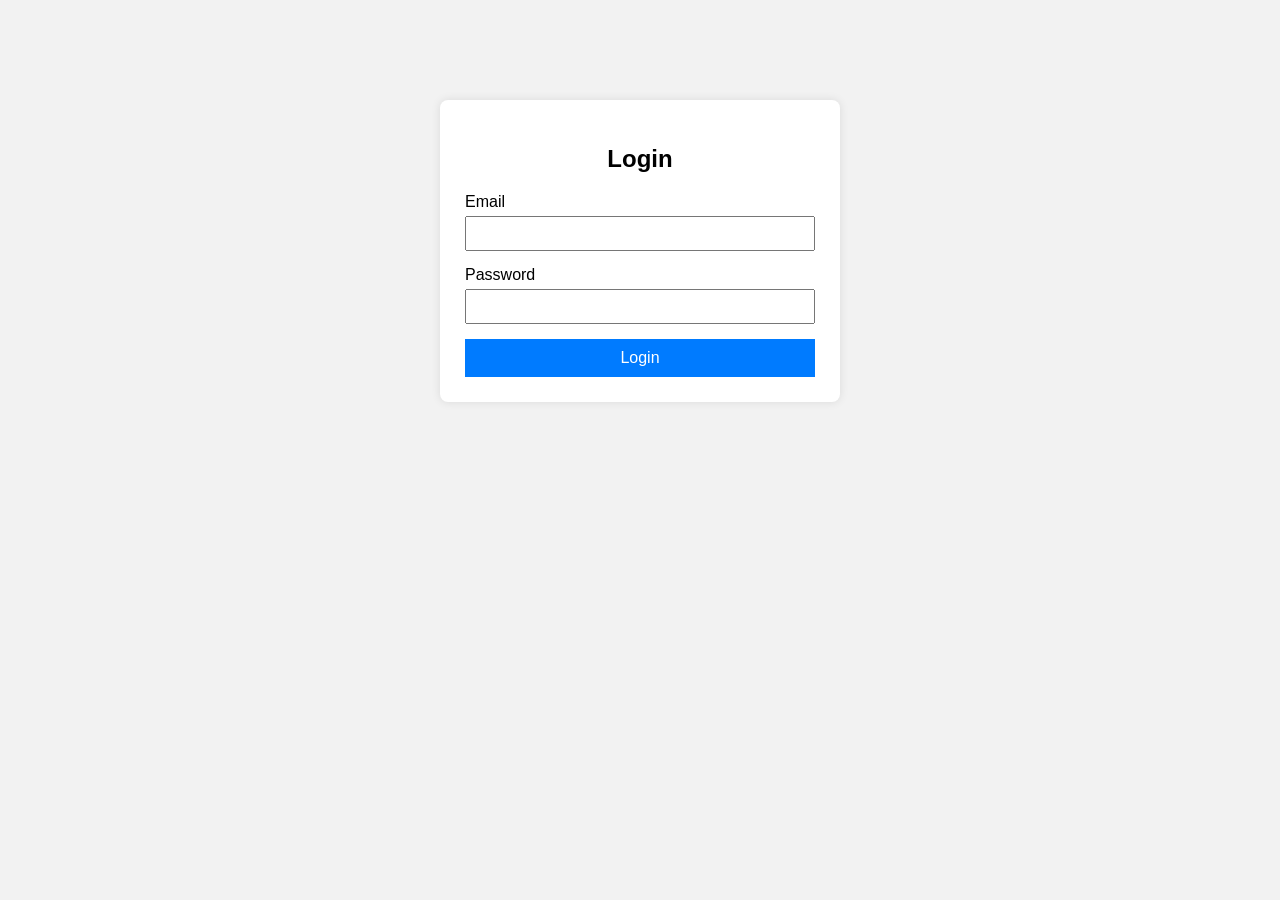
<file: Final term lab tasks/FINAL LAB 2/index.html>
<!DOCTYPE html>
<html lang="en">
<head>
    <meta charset="UTF-8">
    <title>Login Page</title>
    <link rel="stylesheet" href="style.css">
</head>
<body>

<div class="login-container">
    <h2>Login</h2>

    <form action="login.php" method="POST" onsubmit="return validateForm()">
        <div class="input-group">
            <label>Email</label>
            <input type="text" id="email" name="email">
            <span id="emailError" class="error"></span>
        </div>

        <div class="input-group">
            <label>Password</label>
            <input type="password" id="password" name="password">
            <span id="passwordError" class="error"></span>
        </div>

        <button type="submit">Login</button>
    </form>
</div>

<script src="script.js"></script>
</body>
</html>
</file>
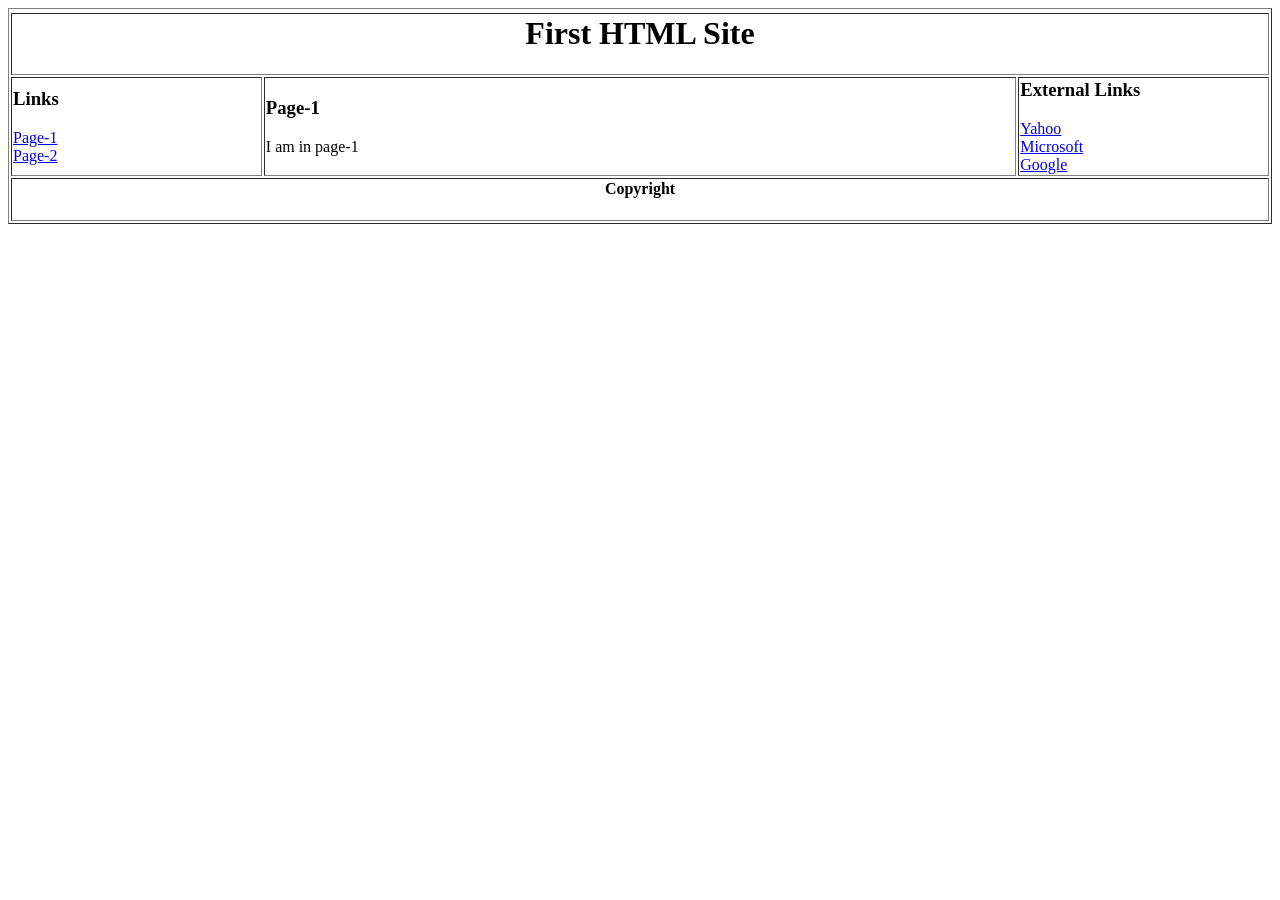
<file: Lab 1-1.html>
<html>
<head>
    <title>First HTML Site</title>
</head>
<body>
        
        <table border="1" align="center" width="100%">
            <tr>
                
                
            </tr>
            <tr>
                <td colspan="3" align="center">
                    <h1>First HTML Site</h1>
                </td>
              </tr>
              <td width="20%" >
                <h3>Links</h3>
                <a href="page1.html">Page-1</a><br>
                <a href="page2.html">Page-2</a>
            </td>
     
            <td width="60%">
                <h3>Page-1</h3>
                <p>I am in page-1</p>
            </td>
     
            <td width="20%">
               <h3>External Links</h3>
               <a href= "https://www.yahoo.com" target="_blank">Yahoo</a> <br>
               <a href="https://www.microsoft.com" target="_blank">Microsoft</a><br>
               <a href="https://www.google.com" target="_blank">Google</a>
            </td>
     
     
            <tr>
                <td colspan="3" align="center" height="5%">
                 <h4>Copyright </h4>
                </td>
             </tr>
         
       
        </tr>
    </table>
     
     
     
     
    </body>
     
    </html>
</file>
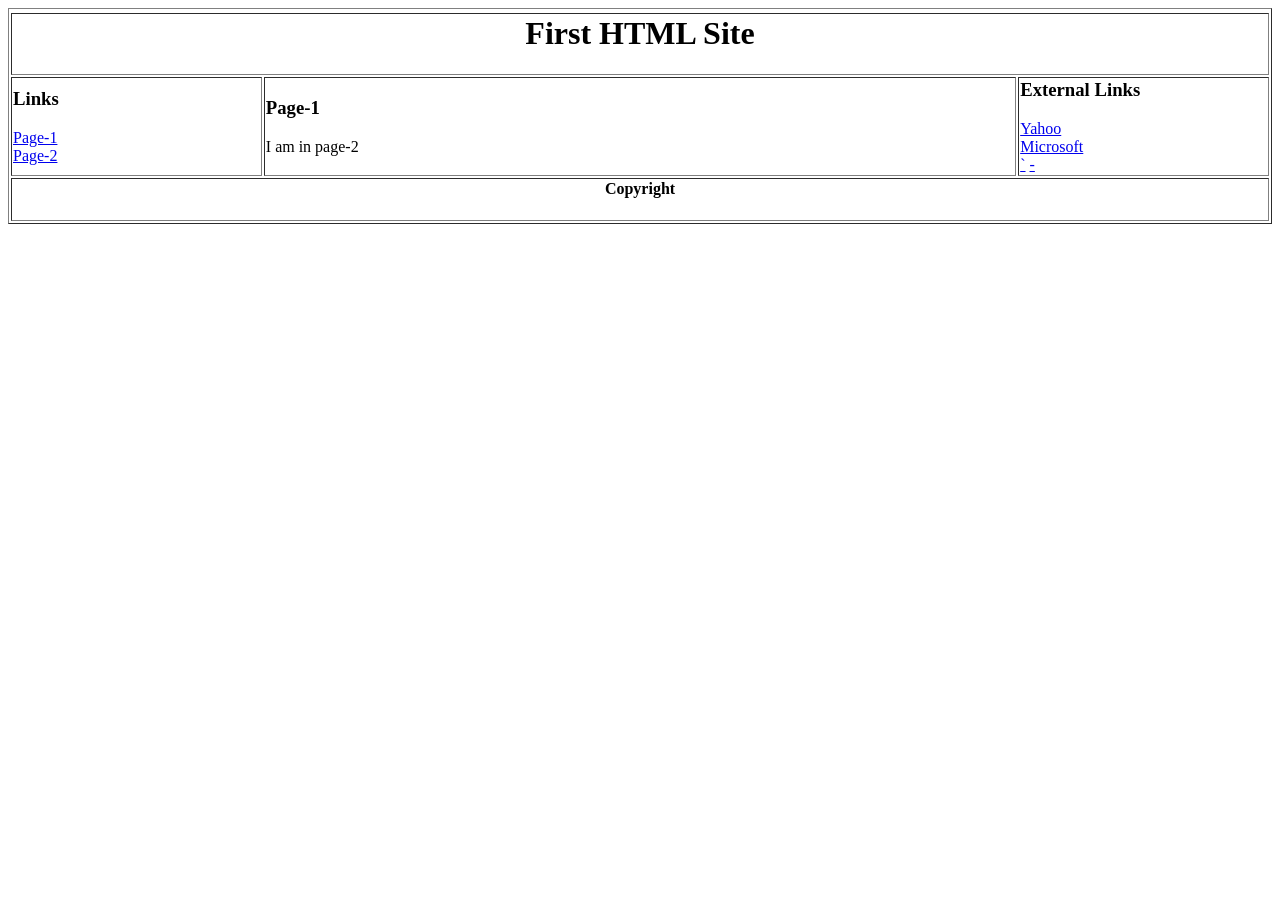
<file: Lab 1-2.html>
<html>
<head>
    <title>First HTML Site</title>
</head>
<body>
        
        <table border="1" align="center" width="100%">
            <tr>
                
                
            </tr>
            <tr>
                <td colspan="3" align="center">
                    <h1>First HTML Site</h1>
                </td>
              </tr>
              <td width="20%" >
                <h3>Links</h3>
                <a href="page1.html">Page-1</a><br>
                <a href="page2.html">Page-2</a>
            </td>
     
            <td width="60%">
                <h3>Page-1</h3>
                <p>I am in page-2</p>
            </td>
     
            <td width="20%">
               <h3>External Links</h3>
               <a href= "https://www.yahoo.com" target="_blank">Yahoo</a> <br>
               <a href="https://www.microsoft.com" target="_blank">Microsoft</a><br>
               <a href="https://www.google.com" target="_blank">`</a>
               <a href="https://www.google.com" target="_blank">-</a>
            </td>
     
     
            <tr>
                <td colspan="3" align="center" height="5%">
                 <h4>Copyright </h4>
                </td>
             </tr>
         
       
        </tr>
    </table>
     
     
     
     
    </body>
     
    </html>
</file>
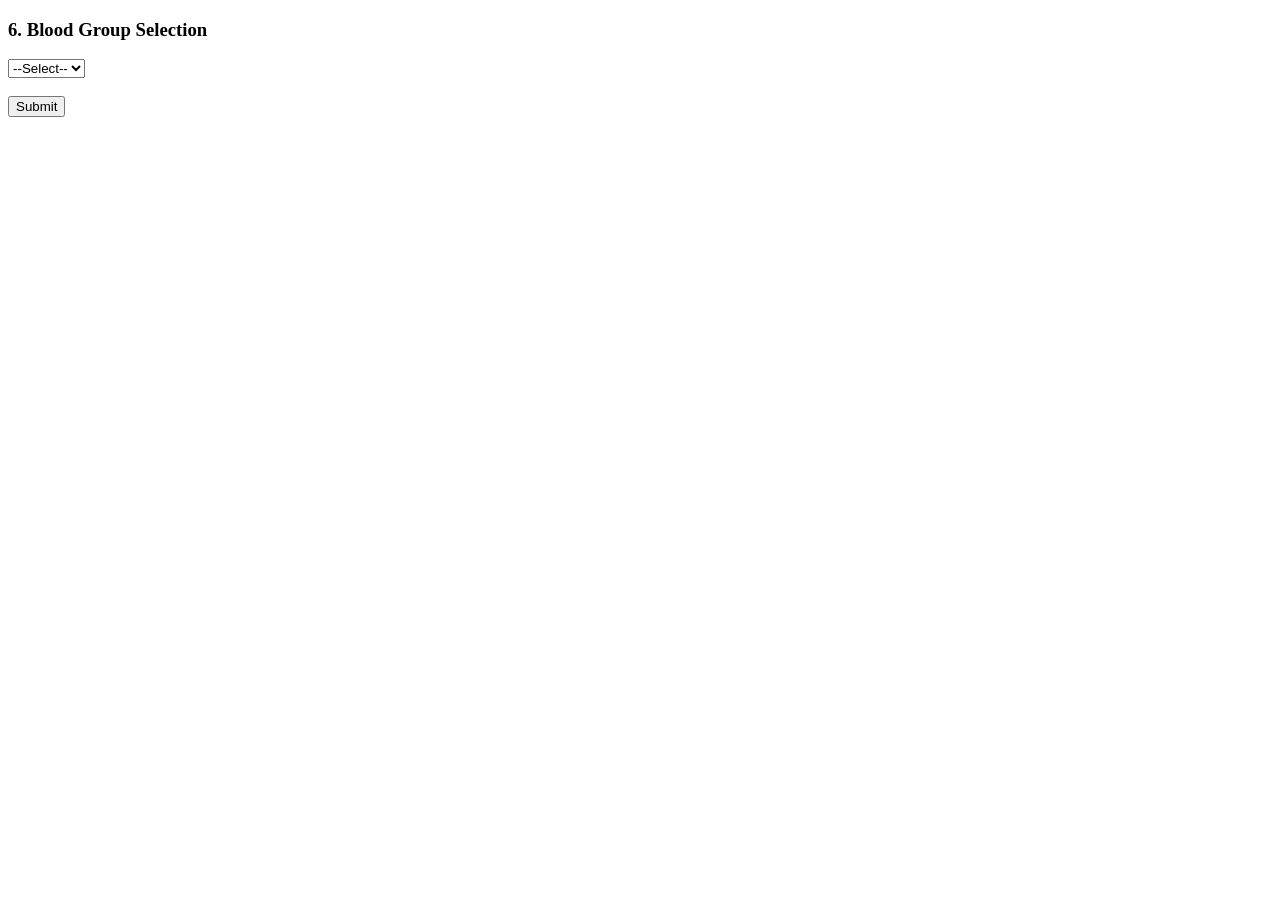
<file: lab7-2 BLOOD GROUP.html>
<!DOCTYPE html>
<html>
<head>
<title>Form 6 - Blood Group Selection</title>
</head>
<body>
<h3>6. Blood Group Selection</h3>

<form onsubmit="return checkBlood()">
  <select id="blood" onblur="checkBlood()">
    <option value="">--Select--</option>
    <option value="A+">A+</option>
    <option value="A-">A-</option>
    <option value="B+">B+</option>
    <option value="B-">B-</option>
    <option value="AB+">AB+</option>
    <option value="AB-">AB-</option>
    <option value="O+">O+</option>
    <option value="O-">O-</option>
  </select><br>
  
  <span id="err" style="color:red"></span><br>
  <input type="submit" value="Submit">
</form>

<script>
function checkBlood(){
  var v = document.getElementById('blood').value;
  var e = document.getElementById('err');
  if(v == ''){
    e.textContent = 'Please select your blood group';
    return false;
  }
  e.textContent = '';
  return true;
}
</script>
</body>
</html>
</file>
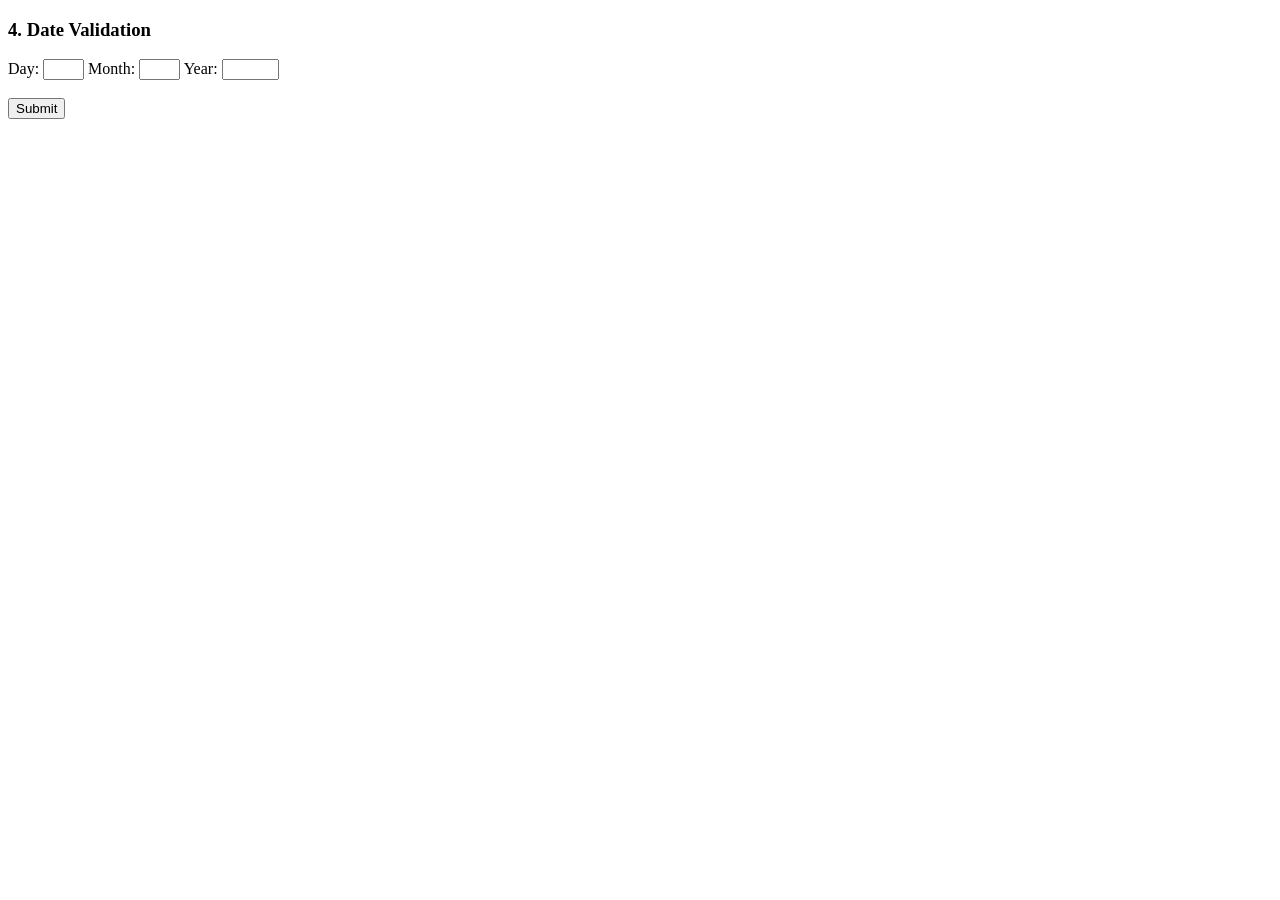
<file: lab7-2 DATE VALIDATION.html>
<!DOCTYPE html>
<html>
<head>
<title>Form 4 - Date Validation</title>
</head>
<body>
<h3>4. Date Validation</h3>

<form onsubmit="return checkDate()">
  Day: <input type="text" id="dd" size="3" onblur="checkDate()">
  Month: <input type="text" id="mm" size="3" onblur="checkDate()">
  Year: <input type="text" id="yy" size="5" onblur="checkDate()"><br>
  <span id="err" style="color:red"></span><br>
  <input type="submit" value="Submit">
</form>

<script>
function checkDate(){
  var d=parseInt(document.getElementById('dd').value,10);
  var m=parseInt(document.getElementById('mm').value,10);
  var y=parseInt(document.getElementById('yy').value,10);
  var e=document.getElementById('err');
  if(isNaN(d)||isNaN(m)||isNaN(y)){ e.textContent='All fields required'; return false; }
  if(d<1||d>31||m<1||m>12||y<1900||y>2016){ e.textContent='Invalid date'; return false; }
  e.textContent=''; return true;
}
</script>
</body>
</html>
</file>
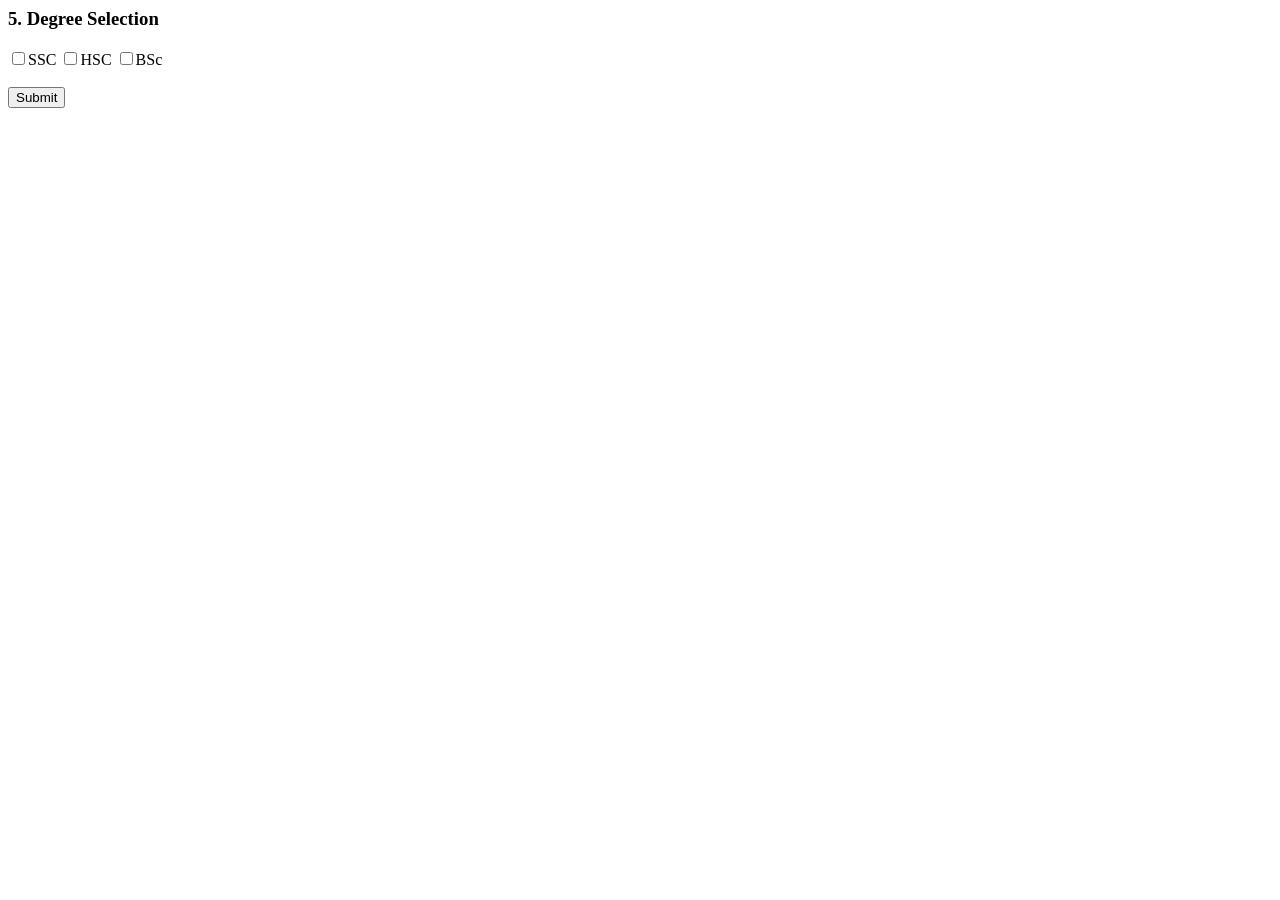
<file: lab7-2 DEGREE.html>
<html>
<head>
<title>Form 5 - Degree Selection</title>
</head>
<body>
<h3>5. Degree Selection</h3>

<form onsubmit="return checkDegree()">
  <label><input type="checkbox" name="d" value="ssc">SSC</label>
  <label><input type="checkbox" name="d" value="hsc">HSC</label>
  <label><input type="checkbox" name="d" value="bsc">BSc</label><br>
  
  <span id="err" style="color:red"></span><br>
  <input type="submit" value="Submit">
</form>

<script>
function checkDegree(){
  var d = document.querySelectorAll('input[name="d"]:checked');
  var e = document.getElementById('err');
  if(d.length == 0){
    e.textContent = 'Please select at least one degree';
    return false;
  }
  e.textContent = '';
  return true;
}
</script>
</body>
</html>
</file>
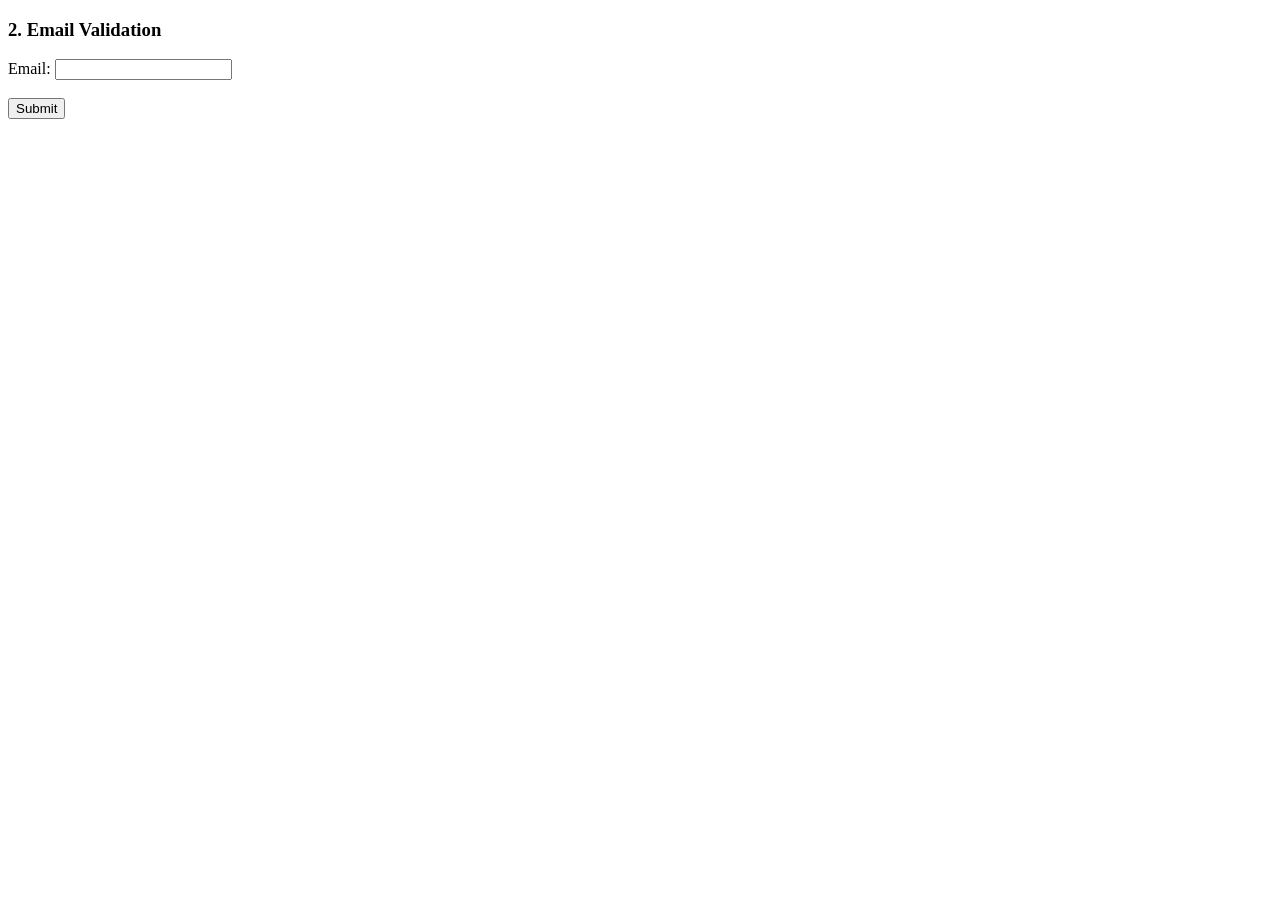
<file: lab7-2 EMAIL.html>
<!DOCTYPE html>
<html>
<head>
<title>Form 2 - Email Validation</title>
</head>
<body>
<h3>2. Email Validation</h3>

<form onsubmit="return checkEmail()">
  Email: <input type="text" id="email" onblur="checkEmail()"><br>
  <span id="err" style="color:red"></span><br>
  <input type="submit" value="Submit">
</form>

<script>
function checkEmail(){
  var v = document.getElementById('email').value.trim();
  var e = document.getElementById('err');
  if(v == ''){ e.textContent='Email cannot be empty'; return false; }
  if(!/^[^\\s@]+@[^\\s@]+\\.[^\\s@]+$/.test(v)){ e.textContent='Invalid email'; return false; }
  e.textContent=''; return true;
}
</script>
</body>
</html>
</file>
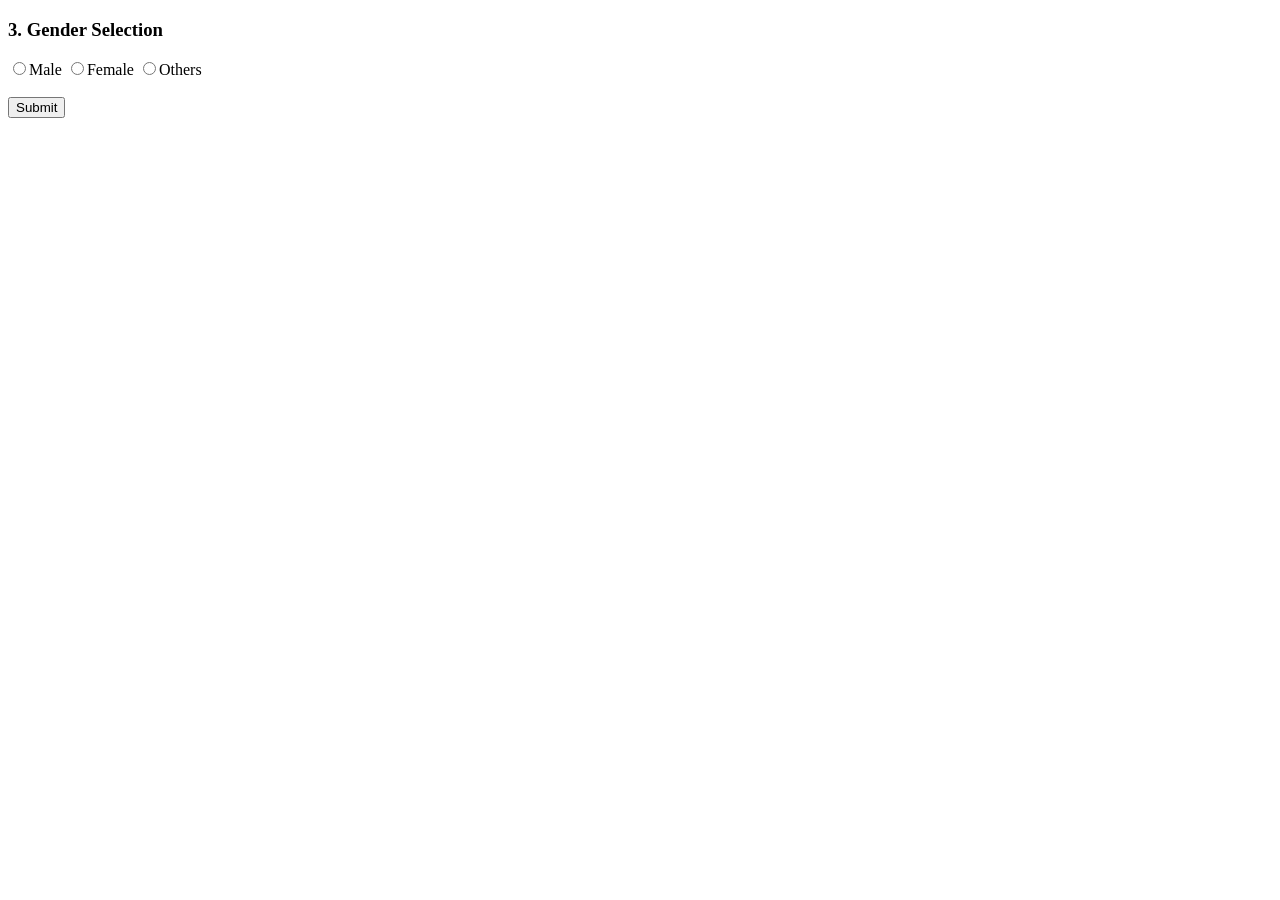
<file: lab7-2 GENDER.html>
<!DOCTYPE html>
<html>
<head>
<title>Form 3 - Gender Selection</title>
</head>
<body>
<h3>3. Gender Selection</h3>

<form onsubmit="return checkGender()">
  <label><input type="radio" name="g" value="m">Male</label>
  <label><input type="radio" name="g" value="f">Female</label>
  <label><input type="radio" name="g" value="o">Others</label><br>
  <span id="err" style="color:red"></span><br>
  <input type="submit" value="Submit">
</form>

<script>
function checkGender(){
  var g = document.querySelector('input[name="g"]:checked');
  var e = document.getElementById('err');
  if(!g){ e.textContent='Select one'; return false; }
  e.textContent=''; return true;
}
</script>
</body>
</html>
</file>
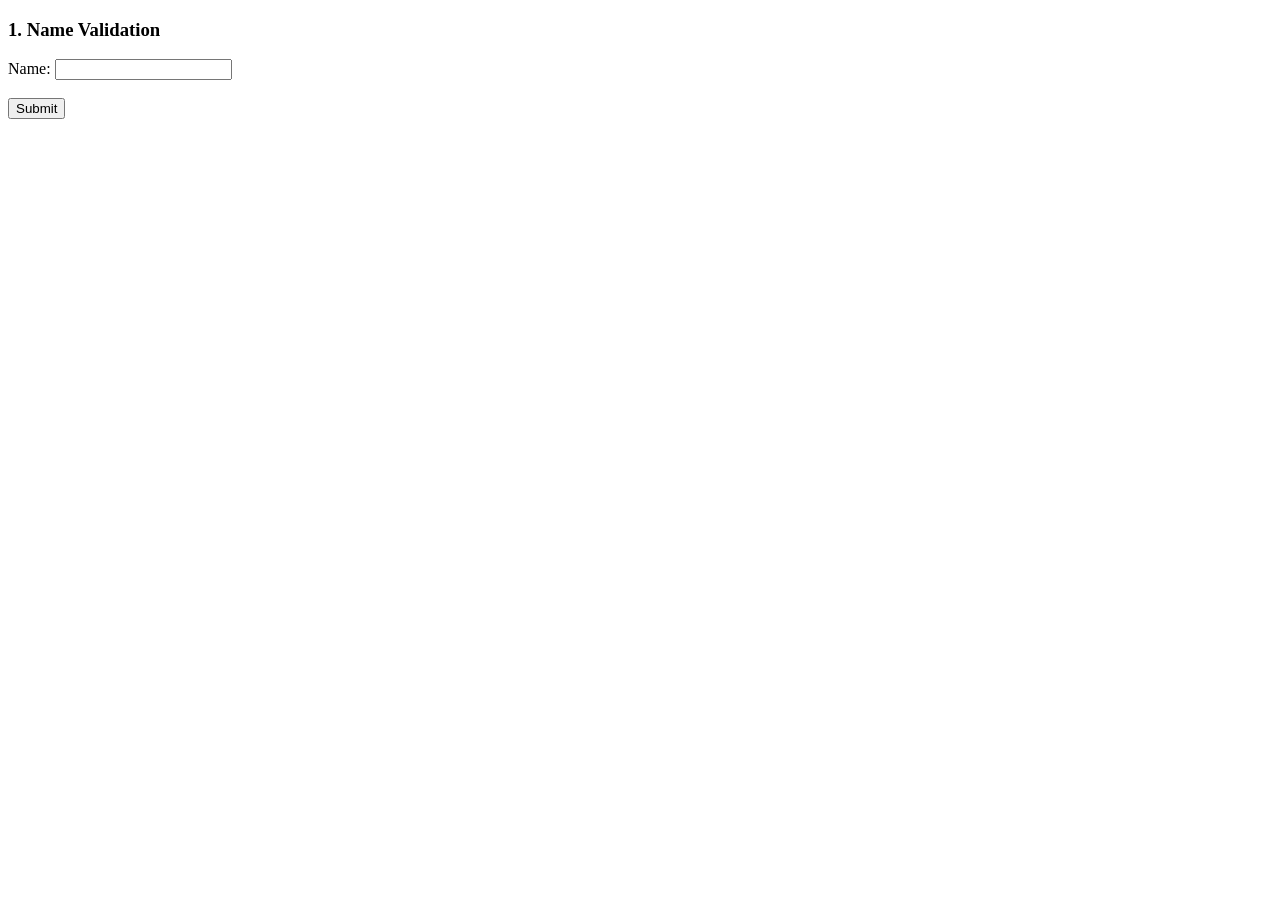
<file: lab7-2 NAME VALIDATION.html>
<!DOCTYPE html>
<html>
<head>
<title>Form 1 - Name Validation</title>
</head>
<body>
<h3>1. Name Validation</h3>

<form onsubmit="return checkName()">
  Name: <input type="text" id="name" onblur="checkName()"><br>
  <span id="err" style="color:red"></span><br>
  <input type="submit" value="Submit">
</form>

<script>
function checkName(){
  var v = document.getElementById('name').value.trim();
  var e = document.getElementById('err');
  if(v == ''){ e.textContent='Name cannot be empty'; return false; }
  if(!/^[A-Za-z]/.test(v)){ e.textContent='Must start with a letter'; return false; }
  if(v.split(/\s+/).length < 2){ e.textContent='Enter at least two words'; return false; }
  if(!/^[A-Za-z.\-\s]+$/.test(v)){ e.textContent='Only letters, dot, dash allowed'; return false; }
  e.textContent=''; return true;
}
</script>
</body>
</html>
</file>
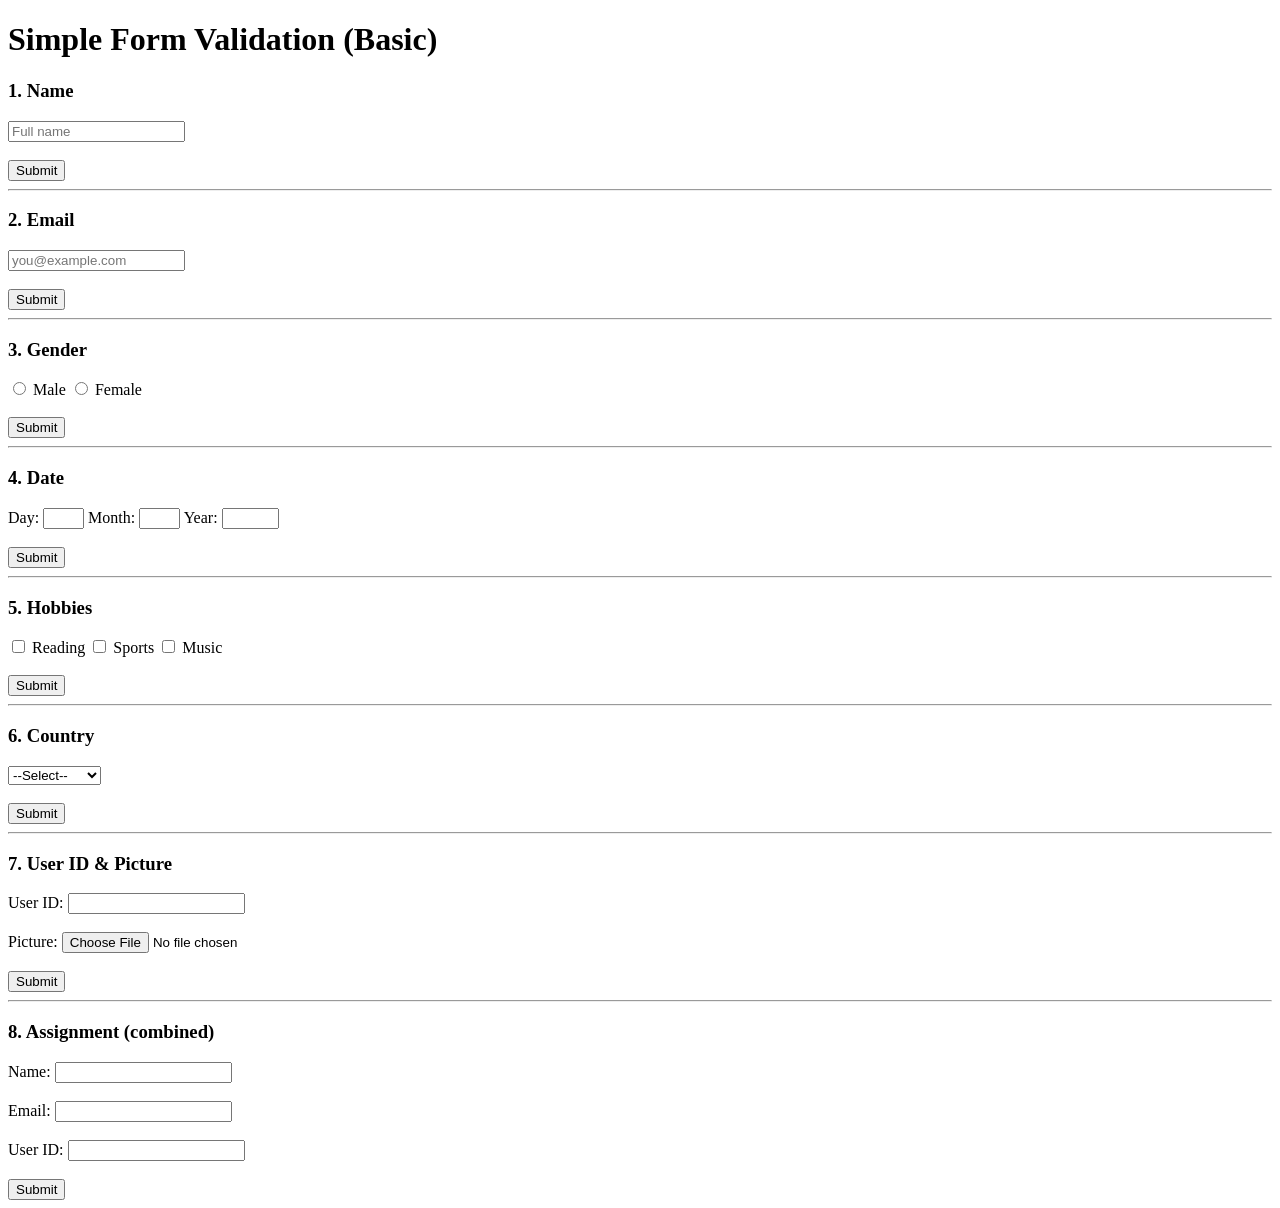
<file: lab7-2 USER AND PICTURE.html>
<!DOCTYPE html>
<html>
<head>
  <meta charset="utf-8">
  <title>Lab 7.2 - Simple Form Validation</title>
</head>
<body>
  <h1>Simple Form Validation (Basic)</h1>

  <!-- 1. Name (cannot be empty, at least 2 words, start with letter, allow letters . - ) -->
  <form id="f1" onsubmit="return checkF1()">
    <h3>1. Name</h3>
    <input id="name" onblur="checkName()" type="text" placeholder="Full name"><br>
    <span id="errName" style="color:red"></span><br>
    <input type="submit" value="Submit">
  </form>
  <hr>

  <!-- 2. Email -->
  <form id="f2" onsubmit="return checkF2()">
    <h3>2. Email</h3>
    <input id="email" onblur="checkEmail()" type="text" placeholder="you@example.com"><br>
    <span id="errEmail" style="color:red"></span><br>
    <input type="submit" value="Submit">
  </form>
  <hr>

  <!-- 3. Radio (at least one) -->
  <form id="f3" onsubmit="return checkF3()">
    <h3>3. Gender</h3>
    <label><input name="gender" type="radio" value="M"> Male</label>
    <label><input name="gender" type="radio" value="F"> Female</label><br>
    <span id="errGender" style="color:red"></span><br>
    <input type="submit" value="Submit">
  </form>
  <hr>

  <!-- 4. Date (dd mm yyyy) -->
  <form id="f4" onsubmit="return checkF4()">
    <h3>4. Date</h3>
    Day: <input id="dd" onblur="checkDate()" type="text" size="3"> 
    Month: <input id="mm" onblur="checkDate()" type="text" size="3">
    Year: <input id="yy" onblur="checkDate()" type="text" size="5"><br>
    <span id="errDate" style="color:red"></span><br>
    <input type="submit" value="Submit">
  </form>
  <hr>

  <!-- 5. Checkbox (at least one) -->
  <form id="f5" onsubmit="return checkF5()">
    <h3>5. Hobbies</h3>
    <label><input name="hobby" type="checkbox" value="r"> Reading</label>
    <label><input name="hobby" type="checkbox" value="s"> Sports</label>
    <label><input name="hobby" type="checkbox" value="m"> Music</label><br>
    <span id="errHobby" style="color:red"></span><br>
    <input type="submit" value="Submit">
  </form>
  <hr>

  <!-- 6. Select (must choose) -->
  <form id="f6" onsubmit="return checkF6()">
    <h3>6. Country</h3>
    <select id="country" onblur="checkCountry()">
      <option value="">--Select--</option>
      <option value="bd">Bangladesh</option>
      <option value="in">India</option>
      <option value="us">USA</option>
    </select><br>
    <span id="errCountry" style="color:red"></span><br>
    <input type="submit" value="Submit">
  </form>
  <hr>

  <!-- 7. UserId (positive) and picture (non-empty) -->
  <form id="f7" onsubmit="return checkF7()">
    <h3>7. User ID & Picture</h3>
    User ID: <input id="uid" onblur="checkUid()" type="number"><br>
    <span id="errUid" style="color:red"></span><br>
    Picture: <input id="pic" onblur="checkPic()" type="file"><br>
    <span id="errPic" style="color:red"></span><br>
    <input type="submit" value="Submit">
  </form>
  <hr>

  <!-- 8. Assignment (name,email,userid combined) -->
  <form id="f8" onsubmit="return checkF8()">
    <h3>8. Assignment (combined)</h3>
    Name: <input id="aName" onblur="checkAName()" type="text"><br>
    <span id="aErrName" style="color:red"></span><br>
    Email: <input id="aEmail" onblur="checkAEmail()" type="text"><br>
    <span id="aErrEmail" style="color:red"></span><br>
    User ID: <input id="aUid" onblur="checkAUid()" type="number"><br>
    <span id="aErrUid" style="color:red"></span><br>
    <input type="submit" value="Submit">
  </form>


<script>
/* --- 1. Name --- */
function checkName(){
  var v = document.getElementById('name').value.trim();
  var e = document.getElementById('errName');
  if(v === '') { e.textContent = 'Name cannot be empty'; return false; }
  if(!/^[A-Za-z]/.test(v)) { e.textContent = 'Must start with a letter'; return false; }
  if(v.split(/\s+/).length < 2) { e.textContent = 'Enter at least two words'; return false; }
  if(!/^[A-Za-z.\-\s]+$/.test(v)) { e.textContent = 'Only letters, dot, dash allowed'; return false; }
  e.textContent = ''; return true;
}
function checkF1(){ return checkName(); }

/* --- 2. Email --- */
function checkEmail(){
  var v = document.getElementById('email').value.trim();
  var e = document.getElementById('errEmail');
  if(v === '') { e.textContent = 'Email cannot be empty'; return false; }
  if(!/^[^\s@]+@[^\s@]+\.[^\s@]+$/.test(v)) { e.textContent = 'Invalid email'; return false; }
  e.textContent=''; return true;
}
function checkF2(){ return checkEmail(); }

/* --- 3. Gender --- */
function checkF3(){
  var g = document.querySelector('input[name="gender"]:checked');
  var e = document.getElementById('errGender');
  if(!g) { e.textContent = 'Select one'; return false; }
  e.textContent=''; return true;
}

/* --- 4. Date --- */
function checkDate(){
  var d = parseInt(document.getElementById('dd').value,10);
  var m = parseInt(document.getElementById('mm').value,10);
  var y = parseInt(document.getElementById('yy').value,10);
  var e = document.getElementById('errDate');
  if(isNaN(d) || isNaN(m) || isNaN(y)) { e.textContent = 'All parts required'; return false; }
  if(d < 1 || d > 31 || m < 1 || m > 12 || y < 1900 || y > 2016) { e.textContent = 'Date out of range'; return false; }
  e.textContent=''; return true;
}
function checkF4(){ return checkDate(); }

/* --- 5. Hobbies --- */
function checkF5(){
  var c = document.querySelectorAll('input[name="hobby"]:checked');
  var e = document.getElementById('errHobby');
  if(c.length === 0) { e.textContent = 'Select at least one'; return false; }
  e.textContent=''; return true;
}

/* --- 6. Country --- */
function checkCountry(){
  var v = document.getElementById('country').value;
  var e = document.getElementById('errCountry');
  if(v === '') { e.textContent = 'Choose country'; return false; }
  e.textContent=''; return true;
}
function checkF6(){ return checkCountry(); }

/* --- 7. UID & Picture --- */
function checkUid(){
  var v = document.getElementById('uid').value;
  var e = document.getElementById('errUid');
  if(v === '' || Number(v) <= 0) { e.textContent = 'Enter positive ID'; return false; }
  e.textContent=''; return true;
}
function checkPic(){
  var v = document.getElementById('pic').value;
  var e = document.getElementById('errPic');
  if(v === '') { e.textContent = 'Upload picture'; return false; }
  e.textContent=''; return true;
}
function checkF7(){ return checkUid() & checkPic(); }

/* --- 8. Assignment combined --- */
function checkAName(){
  var v = document.getElementById('aName').value.trim();
  var e = document.getElementById('aErrName');
  if(v === '') { e.textContent = 'Name required'; return false; }
  if(v.split(/\s+/).length < 2) { e.textContent = 'At least two words'; return false; }
  e.textContent=''; return true;
}
function checkAEmail(){
  var v = document.getElementById('aEmail').value.trim();
  var e = document.getElementById('aErrEmail');
  if(v === '') { e.textContent = 'Email required'; return false; }
  if(!/^[^\s@]+@[^\s@]+\.[^\s@]+$/.test(v)) { e.textContent = 'Invalid email'; return false; }
  e.textContent=''; return true;
}
function checkAUid(){
  var v = document.getElementById('aUid').value;
  var e = document.getElementById('aErrUid');
  if(v === '' || Number(v) <= 0) { e.textContent = 'Positive ID required'; return false; }
  e.textContent=''; return true;
}
function checkF8(){ return checkAName() & checkAEmail() & checkAUid(); }

</script>
</body>
</html>
</file>
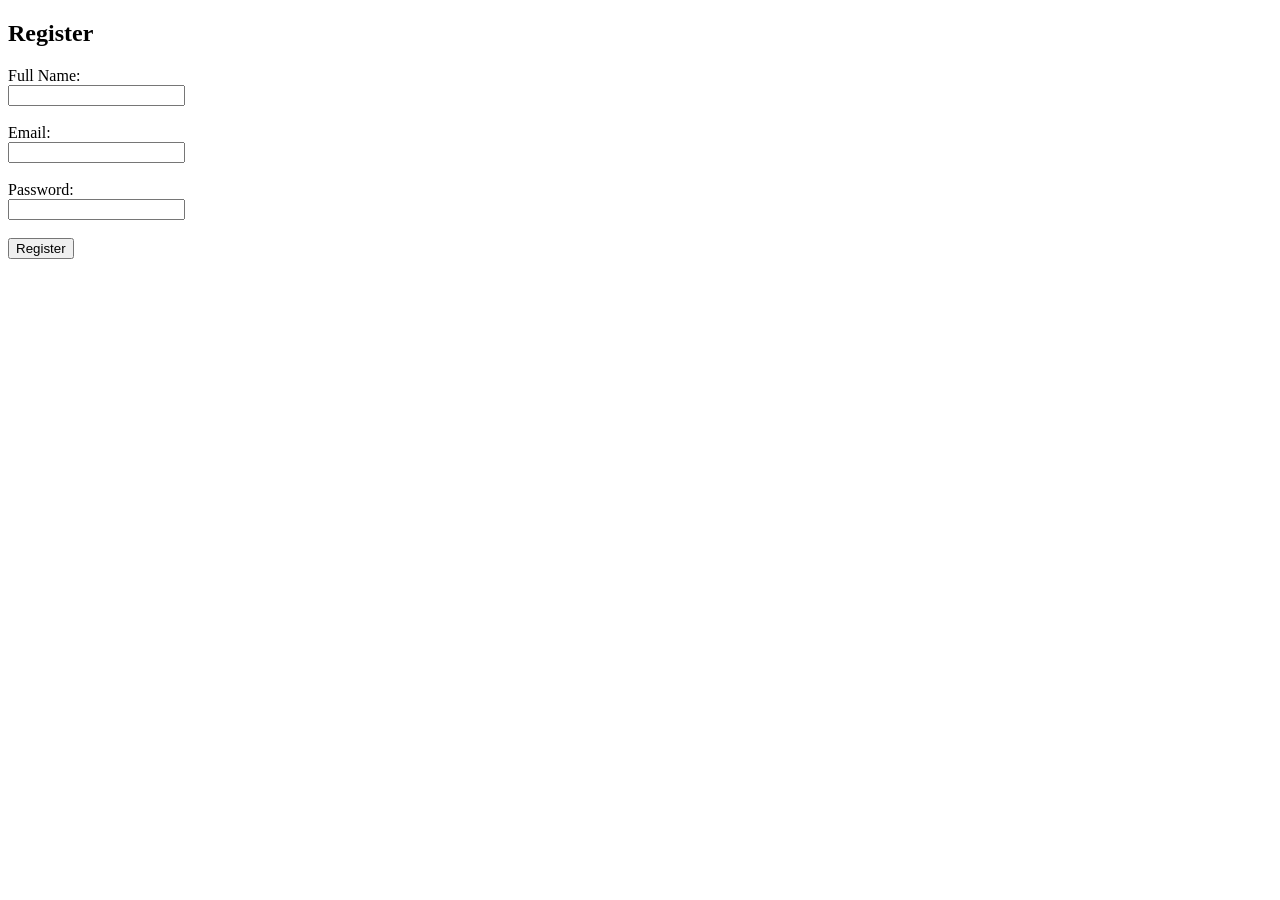
<file: registration.html>
<!DOCTYPE html>
<html lang="en">
<head>
    <meta charset="UTF-8">
    <meta name="viewport" content="width=device-width, initial-scale=1.0">
    <title>Register</title>
</head>
<body>

    <h2>Register</h2>
    <form action="/submit" method="post">
        <label for="name">Full Name:</label><br>
        <input type="text" id="name" name="name" required><br><br>

        <label for="email">Email:</label><br>
        <input type="email" id="email" name="email" required><br><br>

        <label for="password">Password:</label><br>
        <input type="password" id="password" name="password" required><br><br>

        <input type="submit" value="Register">
    </form>

</body>
</html>
</file>
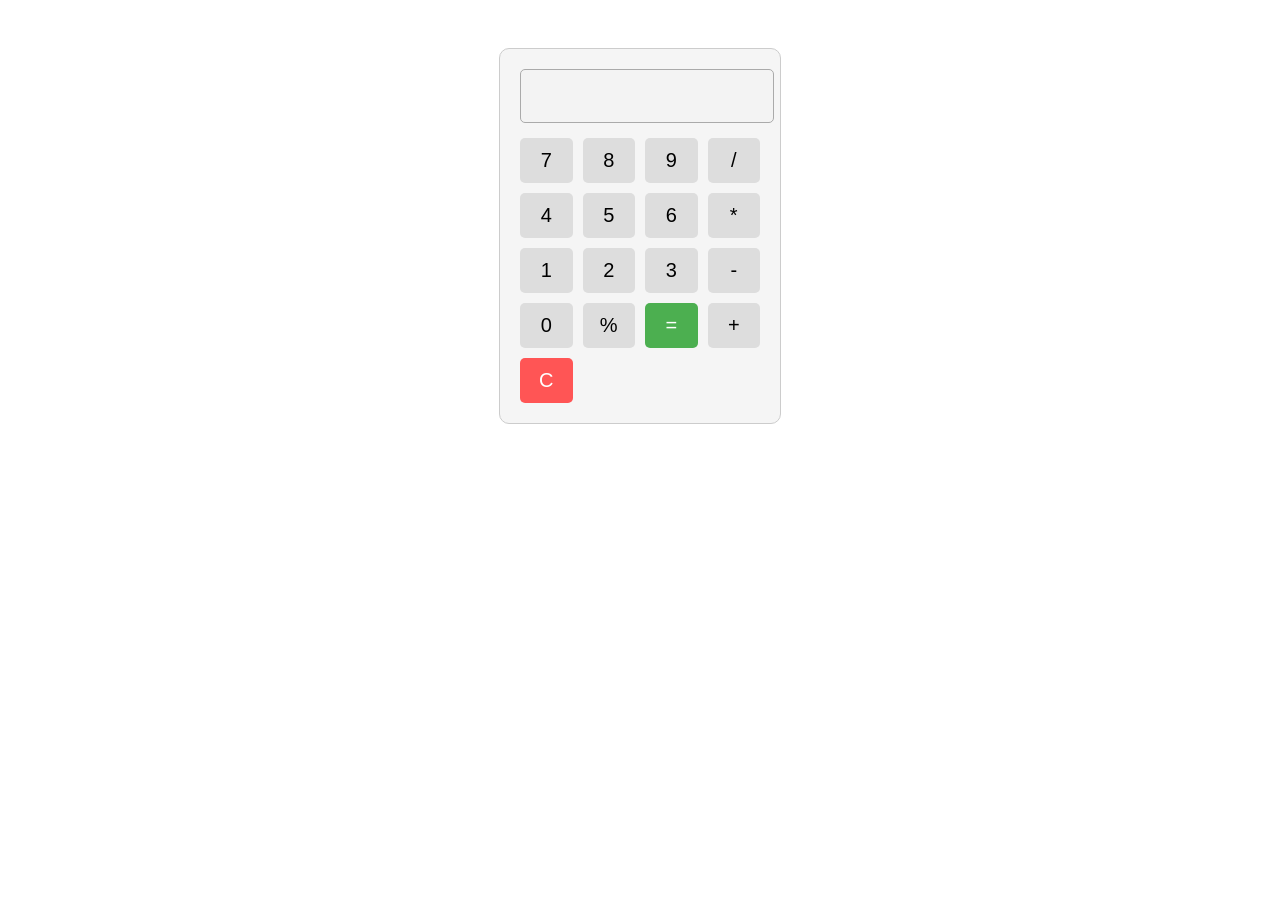
<file: calculator/calculator.html>
<!DOCTYPE html>
<html>
<head>
    <title>Modular Calculator</title>
    <link rel="stylesheet" href="style.css">
</head>
<body>

<div class="calculator">

    <input type="text" id="display" disabled>

    <div class="btn-grid">
        <button onclick="pressNumber('7')">7</button>
        <button onclick="pressNumber('8')">8</button>
        <button onclick="pressNumber('9')">9</button>
        <button onclick="pressOperator('/')">/</button>

        <button onclick="pressNumber('4')">4</button>
        <button onclick="pressNumber('5')">5</button>
        <button onclick="pressNumber('6')">6</button>
        <button onclick="pressOperator('*')">*</button>

        <button onclick="pressNumber('1')">1</button>
        <button onclick="pressNumber('2')">2</button>
        <button onclick="pressNumber('3')">3</button>
        <button onclick="pressOperator('-')">-</button>

        <button onclick="pressNumber('0')">0</button>
        <button onclick="percentage()">%</button>
        <button class="equals" onclick="calculate()">=</button>
        <button onclick="pressOperator('+')">+</button>

        <button class="clear" onclick="clearDisplay()">C</button>
    </div>
</div>

<script src="frame.js"></script>
<script src="addition.js"></script>
<script src="subtraction.js"></script>
<script src="multiplication.js"></script>
<script src="division.js"></script>
<script src="clear.js"></script>
<script src="percentage.js"></script>

</body>
</html>
</file>
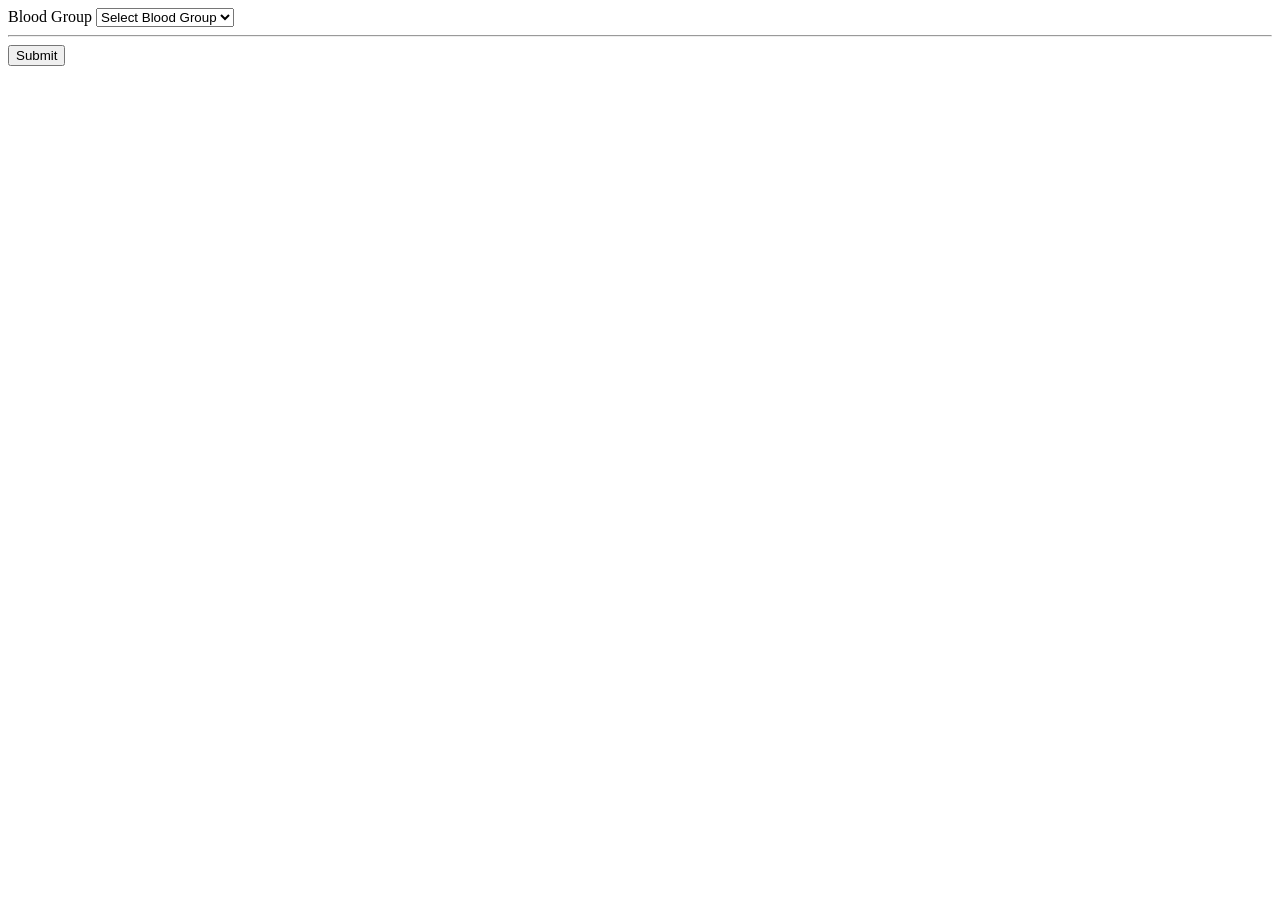
<file: MID FINAL LAB 3/Blood.html>
<html>
    <head></head>
        <title>Blood Group Form</title>
    </head>
    <body>
        <form>
            <label for="bloodGroup">Blood Group</label>
            <select id="bloodGroup" name="bloodGroup">
                <option value="">Select Blood Group</option>
                <option value="A+">A+</option>
                <option value="A-">A-</option>
                <option value="B+">B+</option>
                <option value="B-">B-</option>
                <option value="O+">O+</option>
                <option value="O-">O-</option>
                <option value="AB+">AB+</option>
                <option value="AB-">AB-</option>
            </select>
            <hr>
            <div id="blankBlood" style="color:red;"></div>
            <input id="btn" type="button" value="Submit">
            <br>
            <br>
            <div id="output"></div>
        </form>

        <script src="Blood.js"></script>
    </body>
</html>
</file>
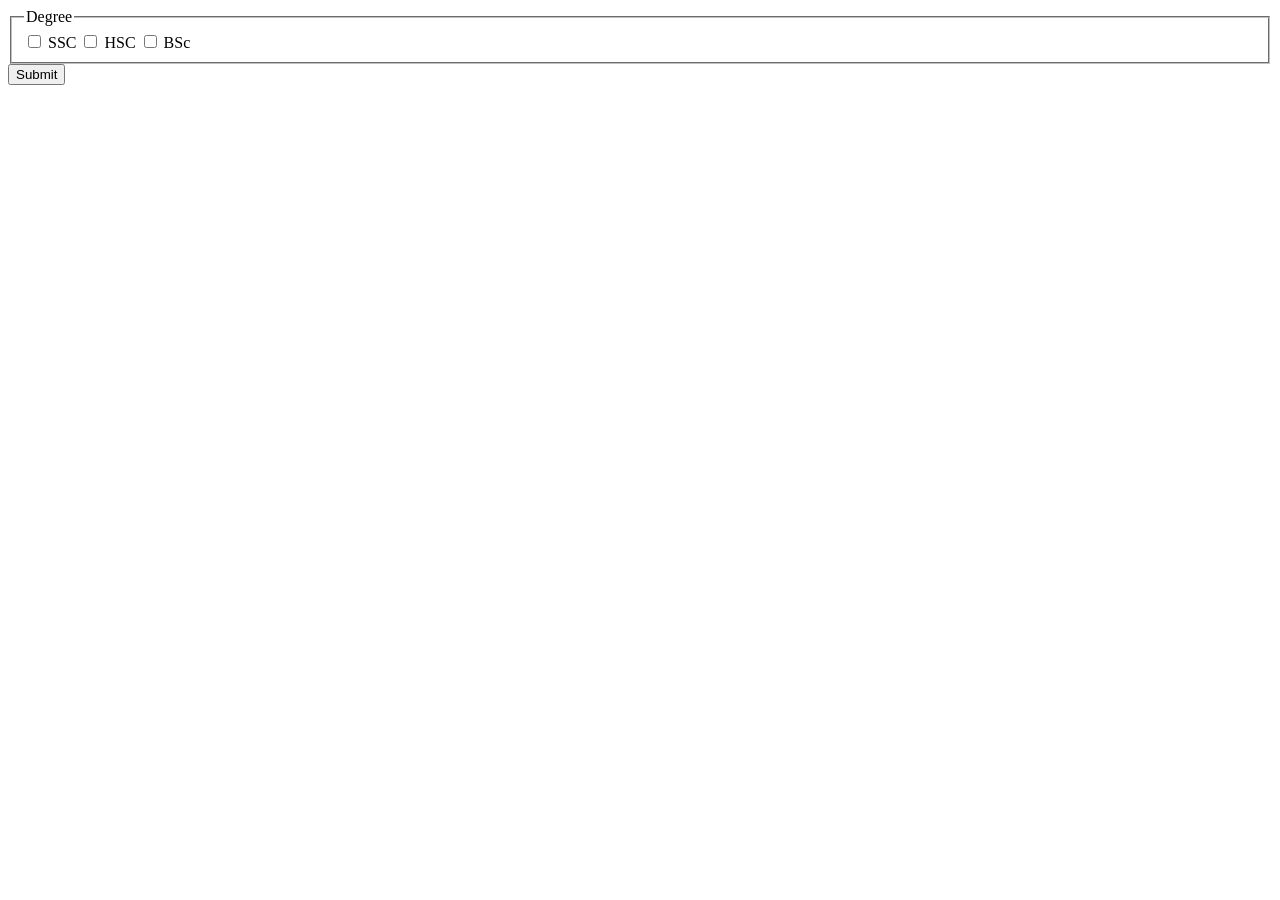
<file: MID FINAL LAB 3/Degree.html>
<html>
    <head></head>
        <title>Degree Form</title>
    </head>
    <body>
        <form>
            <fieldset>
                <legend>Degree</legend>
                <input type="checkbox" id="SSC" name="degree" value="SSC">
                <label for="SSC">SSC</label>
                <input type="checkbox" id="HSC" name="degree" value="HSC">
                <label for="HSC">HSC</label>
                <input type="checkbox" id="BSc" name="degree" value="BSc">
                <label for="BSc">BSc</label>
            </fieldset>
            <div id="blankDegree" style="color:red;"></div>
            <input id="btn" type="button" value="Submit">
            <br>
            <br>
            <div id="output"></div>
        </form>

        <script src="Degree.js"></script>
    </body>
</html>
</file>
<file: Final term lab tasks/FINAL LAB 2/style.css>
body {
    font-family: Arial, sans-serif;
    background: #f2f2f2;
}

.login-container {
    width: 350px;
    margin: 100px auto;
    padding: 25px;
    background: white;
    border-radius: 8px;
    box-shadow: 0 0 10px rgba(0,0,0,0.1);
}

.login-container h2 {
    text-align: center;
    margin-bottom: 20px;
}

.input-group {
    margin-bottom: 15px;
}

.input-group label {
    display: block;
    margin-bottom: 5px;
}

.input-group input {
    width: 100%;
    padding: 8px;
    box-sizing: border-box;
}

button {
    width: 100%;
    padding: 10px;
    background: #007bff;
    border: none;
    color: white;
    font-size: 16px;
    cursor: pointer;
}

button:hover {
    background: #0056b3;
}

.error {
    color: red;
    font-size: 12px;
}
</file>
<file: calculator/style.css>
body {
    font-family: Arial;
    display: flex;
    justify-content: center;
    padding-top: 40px;
}

.calculator {
    background: #f5f5f5;
    padding: 20px;
    border-radius: 10px;
    border: 1px solid #ccc;
    width: 240px;
}

#display {
    width: 100%;
    height: 50px;
    font-size: 24px;
    text-align: right;
    margin-bottom: 15px;
    border-radius: 5px;
    padding-right: 10px;
    border: 1px solid #aaa;
}

.btn-grid {
    display: grid;
    grid-template-columns: repeat(4, 1fr);
    grid-gap: 10px;
}

button {
    height: 45px;
    font-size: 20px;
    border: none;
    border-radius: 5px;
    cursor: pointer;
    background: #ddd;
}

button:active {
    background: #bbb;
}

.equals {
    background: #4CAF50;
    color: white;
}

.clear {
    background: #ff5555;
    color: white;
}
</file>
